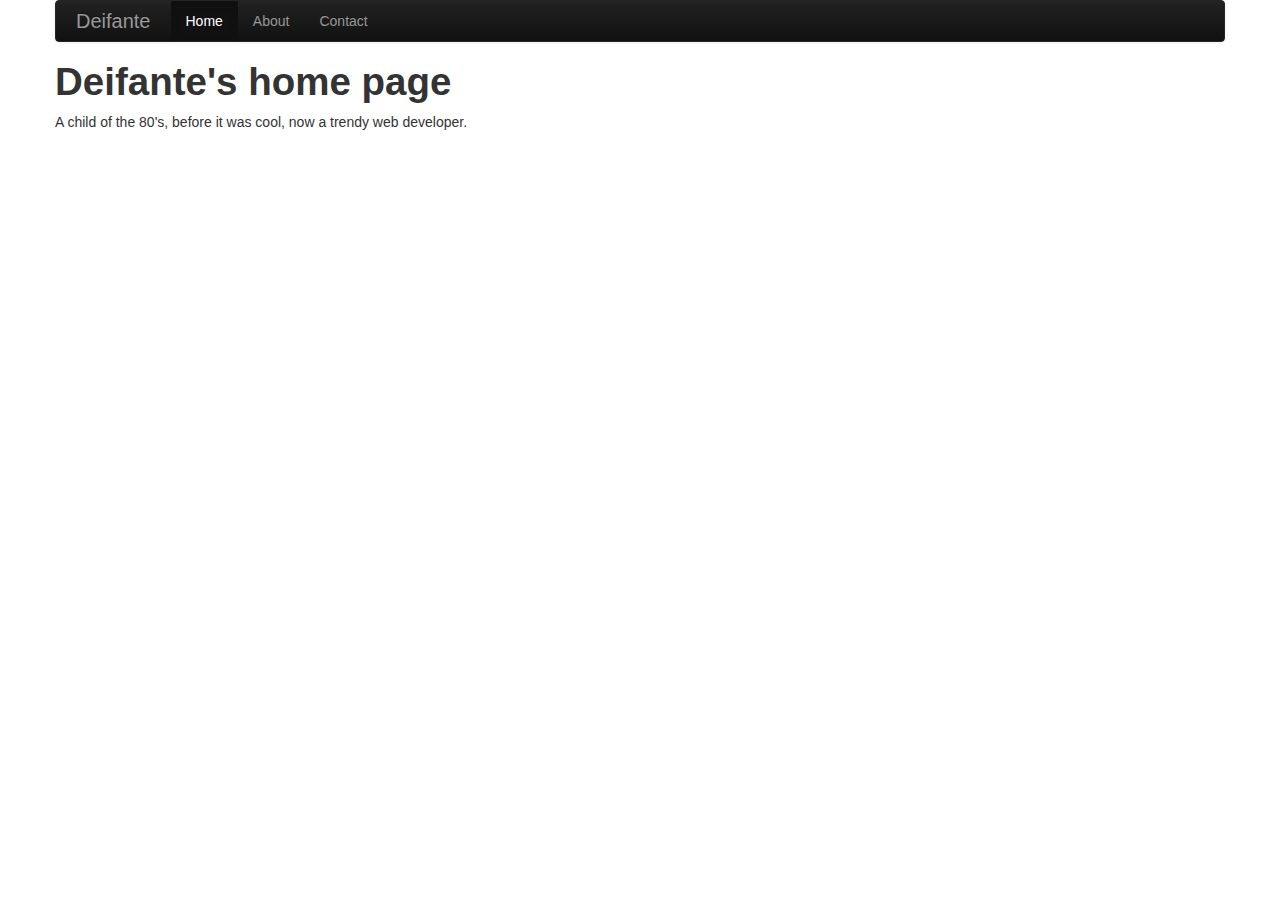
<file: html/index.html>
<!DOCTYPE html>
<html lang="en">
  <head>
    <meta charset=utf-8 />
    <title>Deifante</title>
    <link rel="stylesheet" media="screen" href="css/bootstrap.min.css" />
    <link rel="stylesheet" media="screen" href="css/bootstrap-responsive.min.css" />
    <link rel="stylesheet" media="screen" href="css/deifante.css" />
    <script src="//ajax.googleapis.com/ajax/libs/jquery/1.9.0/jquery.min.js"></script>
    <script src="js/bootstrap.min.js"></script>
  </head>
  <body>
    <div class="container">

      <div class="navbar navbar-inverse">
        <div class="navbar-inner">
          <a class="brand" href="index.html">Deifante</a>
          <ul class="nav">
            <li class="active"><a href="#">Home</a></li>
            <li><a href="about.html">About</a></li>
            <li><a href="contact.html">Contact</a></li>
          </ul>
        </div>
      </div>
      
      <h1>Deifante's home page</h1>
      <p>A child of the 80's, before it was cool, now a trendy web developer.</p>
    </div>    
  </body>
</html>
</file>
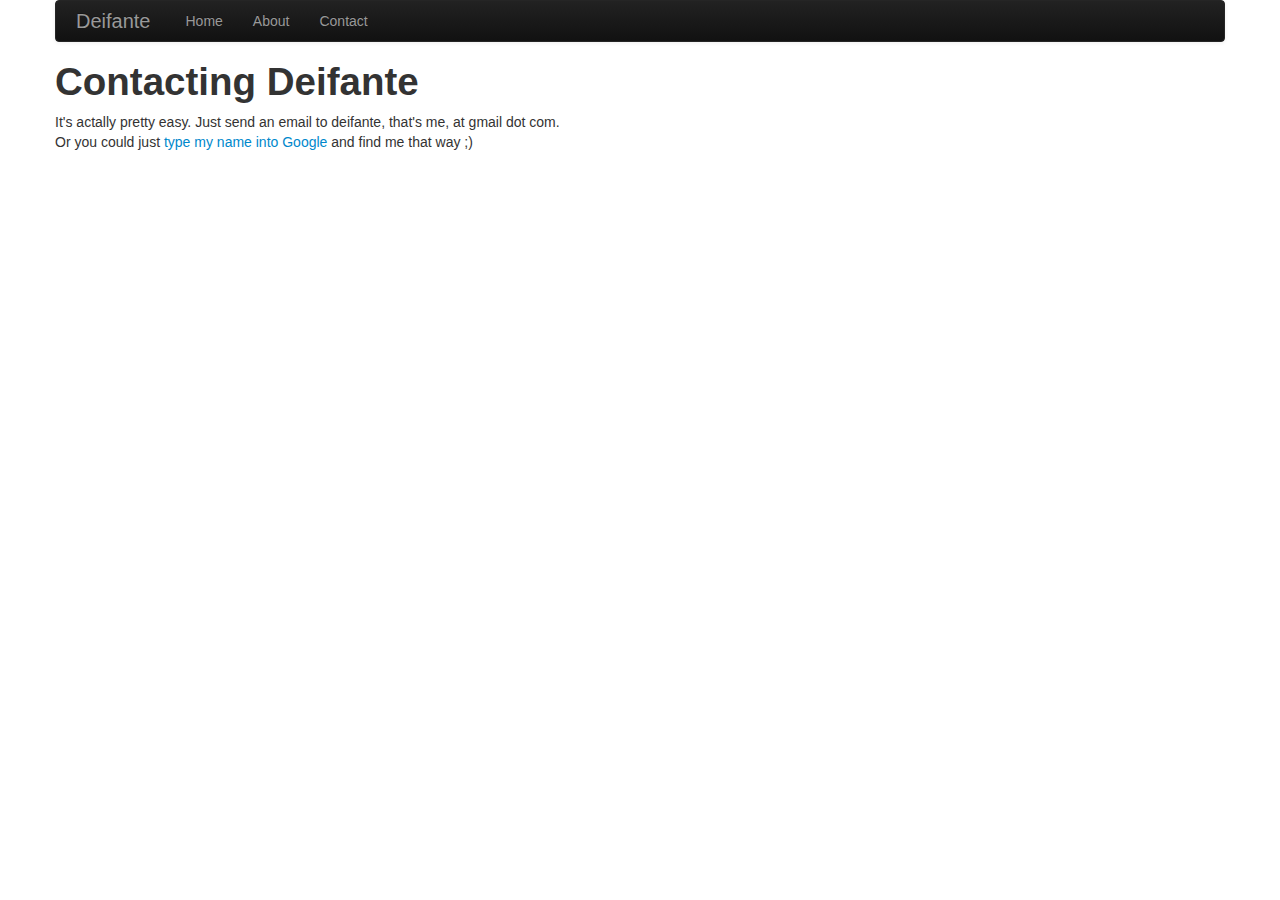
<file: html/contact.html>
<!DOCTYPE html>
<html lang="en">
  <head>
    <meta charset=utf-8 />
    <title>Contacting Deifante</title>
    <link rel="stylesheet" media="screen" href="css/bootstrap.min.css" />
    <link rel="stylesheet" media="screen" href="css/bootstrap-responsive.min.css" />
    <link rel="stylesheet" media="screen" href="css/deifante.css" />
    <script src="//ajax.googleapis.com/ajax/libs/jquery/1.9.0/jquery.min.js"></script>
    <script src="js/bootstrap.min.js"></script>
  </head>
  <body>
    <div class="container">
      <div class="navbar navbar-inverse">
        <div class="navbar-inner">
          <a class="brand" href="index.html">Deifante</a>
          <ul class="nav">
            <li><a href="index.html">Home</a></li>
            <li><a  href="about.html">About</a></li>
            <li><a class="active" href="#">Contact</a></li>
          </ul>
        </div>
      </div>
      <h1>Contacting Deifante</h1>
      <p>It's actally pretty easy. Just send an email to deifante, that's me, at gmail dot com.<br> Or you could just <a href="http://goo.gl/PQeH2">type my name into Google</a> and find me that way ;)</p>
    </div>
  </body>
</html>
</file>
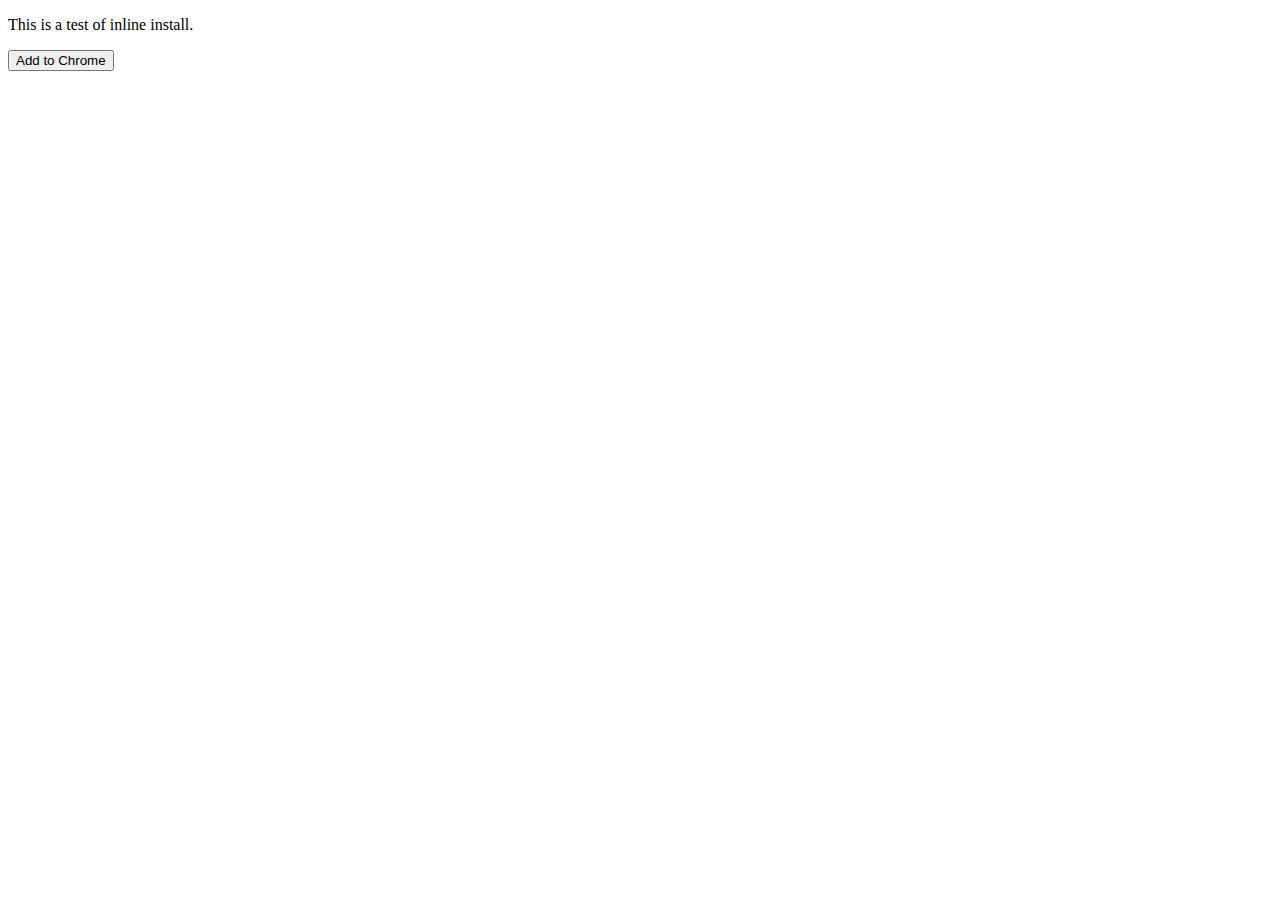
<file: html/inline-install.html>
<!doctype html>
<html>
  <head>
    <title>Inline install test</title>
    <link rel="chrome-webstore-item" href="https://chrome.google.com/webstore/detail/liablacohegmmmmpofkloijhfdbcojna">
  </head>
  <body>
    <p>This is a test of inline install.</p>
    <button onclick="chrome.webstore.install();console.log('starting install');">Add to Chrome</button>
  </body>
  <script>
    if(chrome.app.isInstalled)
    {
        //document.getElementById('install-button').style.display='none';
      console.log('app already installed');
    }
    else
    {
      console.log('app not installed.');
    }
  </script>
</html>
</file>
<file: html/css/deifante.css>
body
{
  /* padding-top:60px; */
}
</file>
